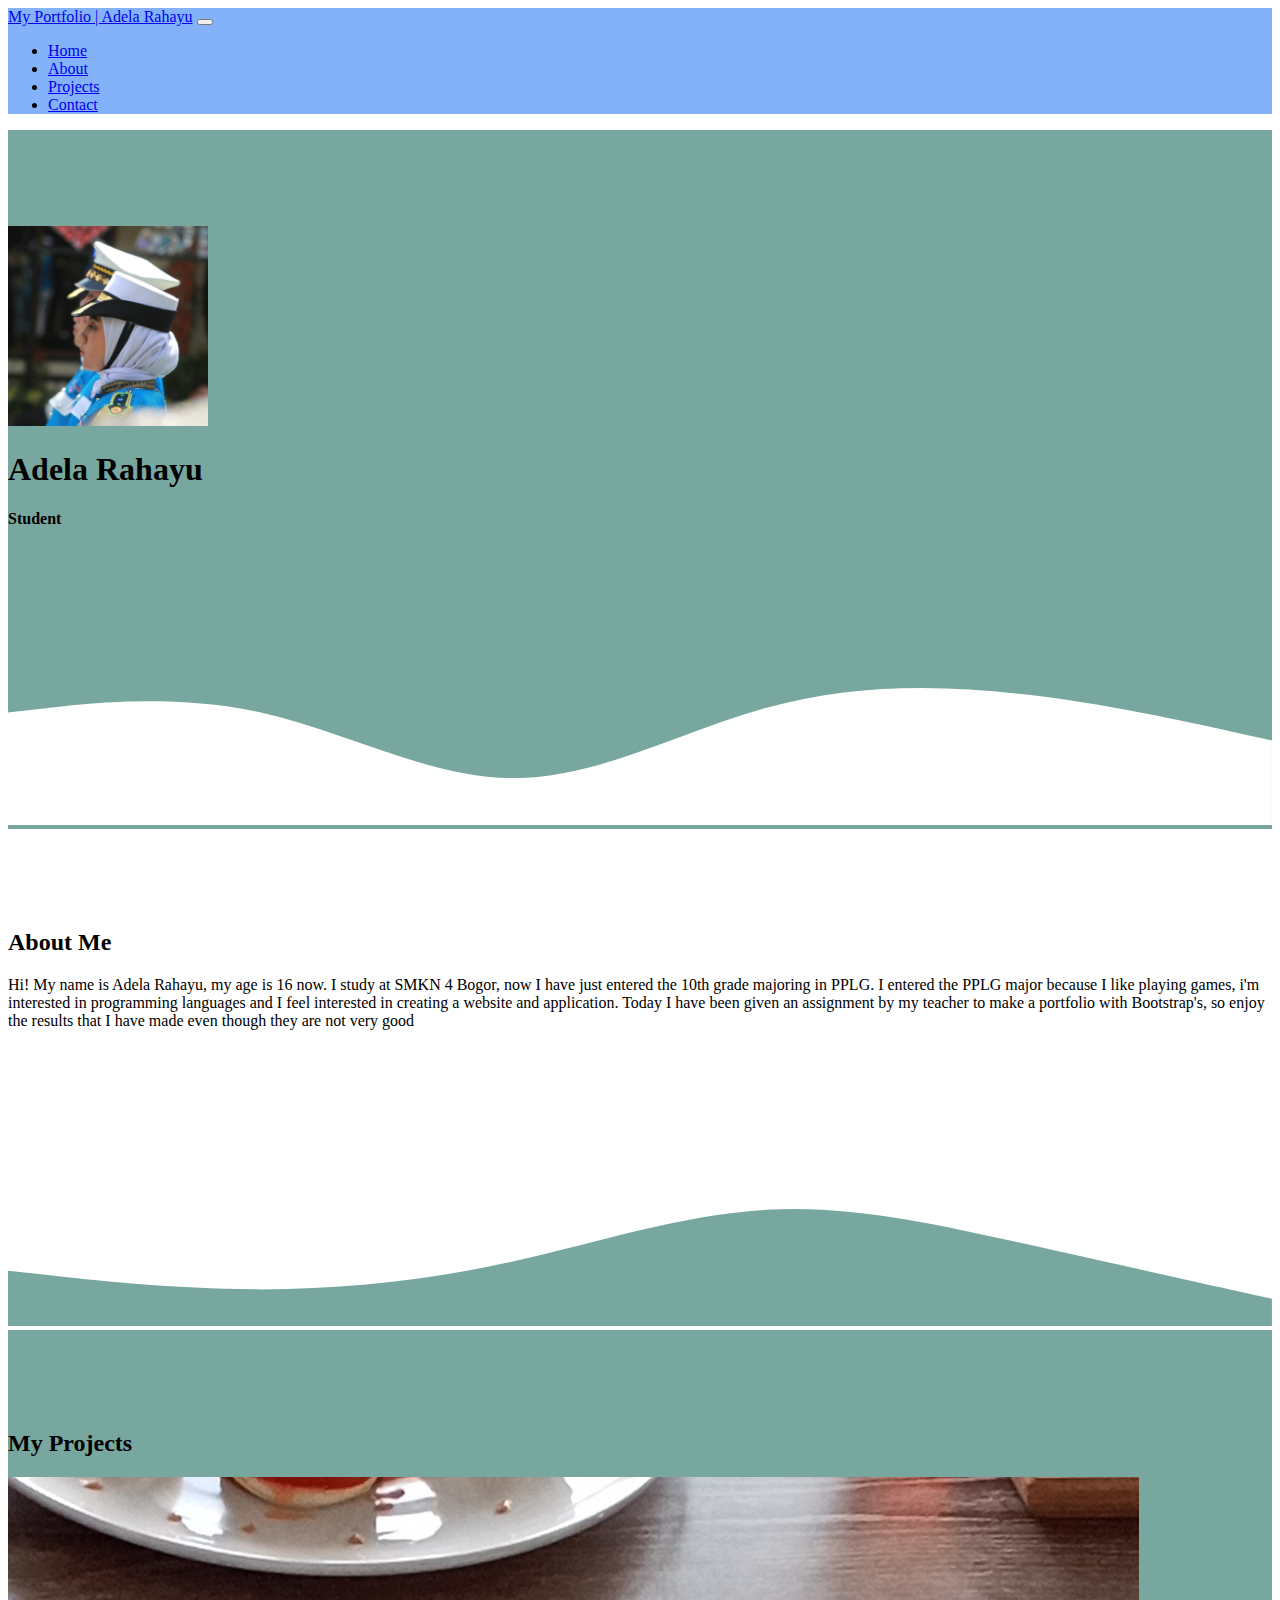
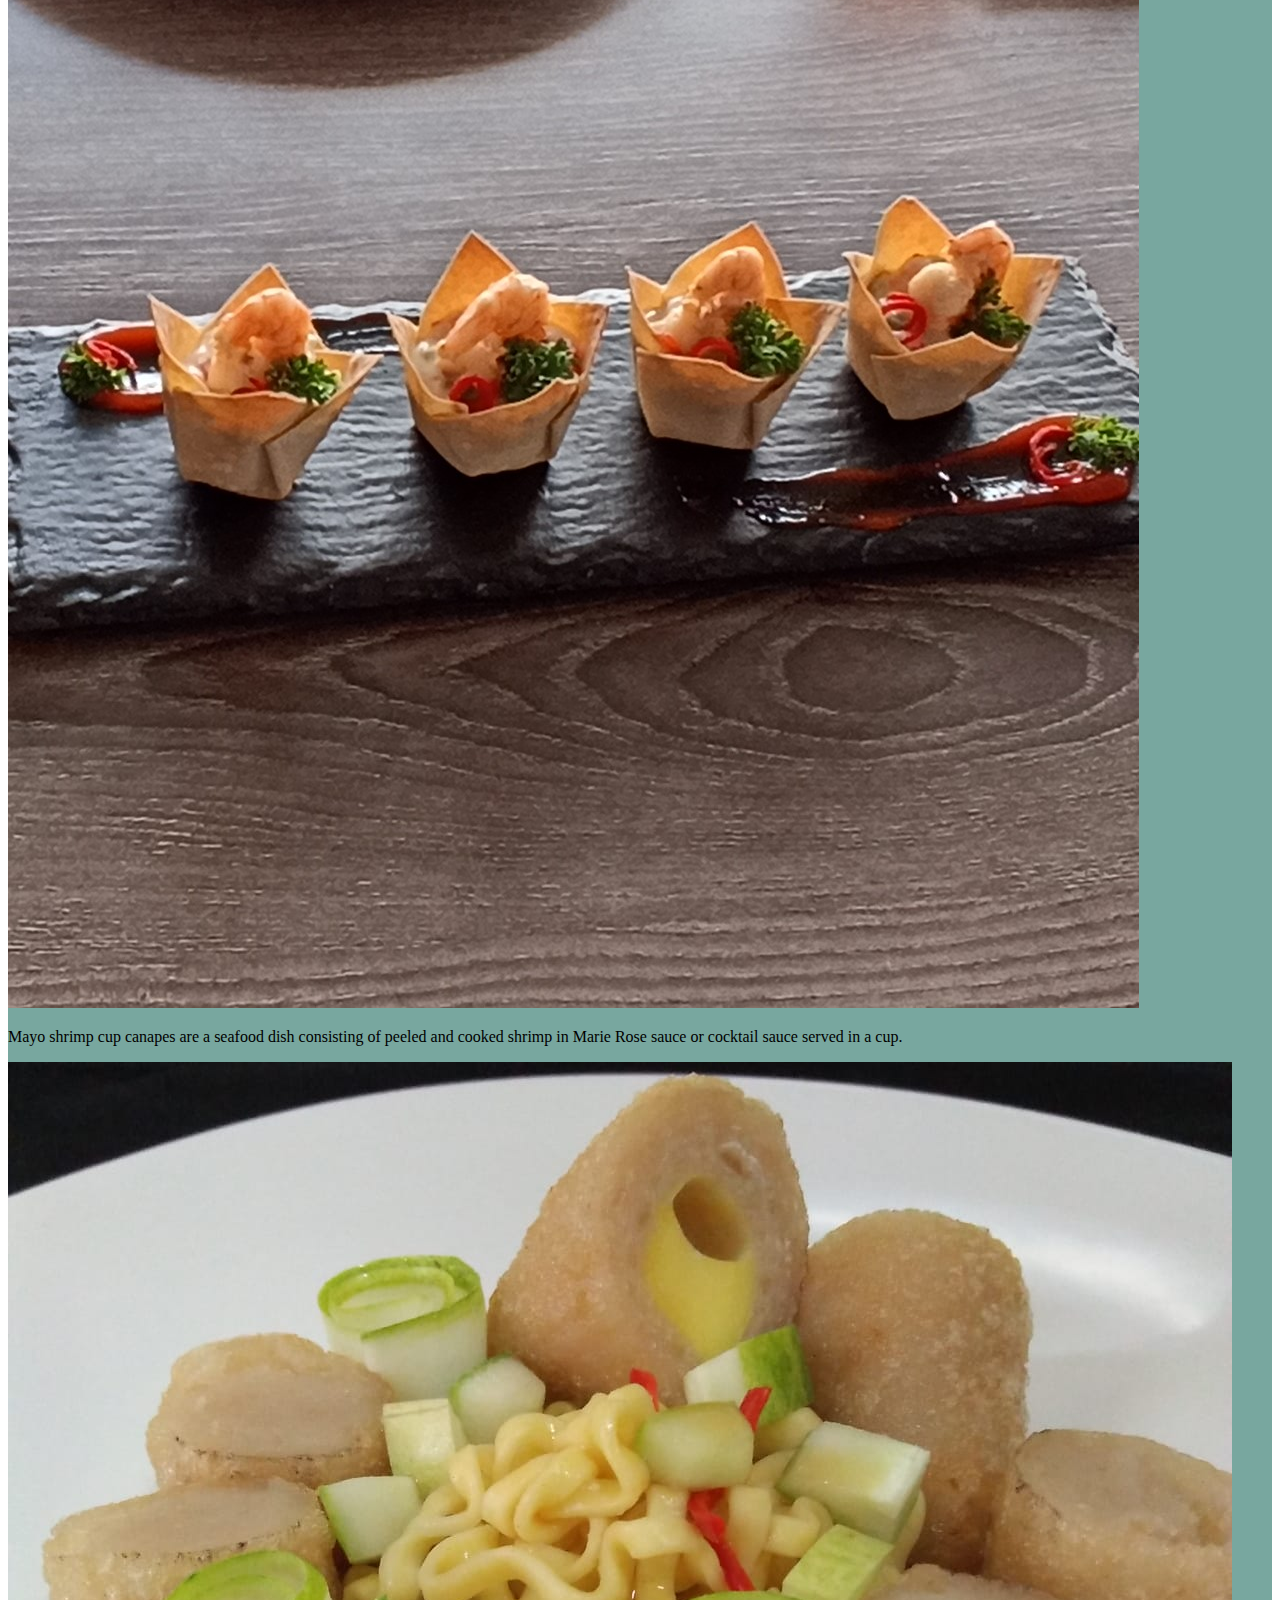
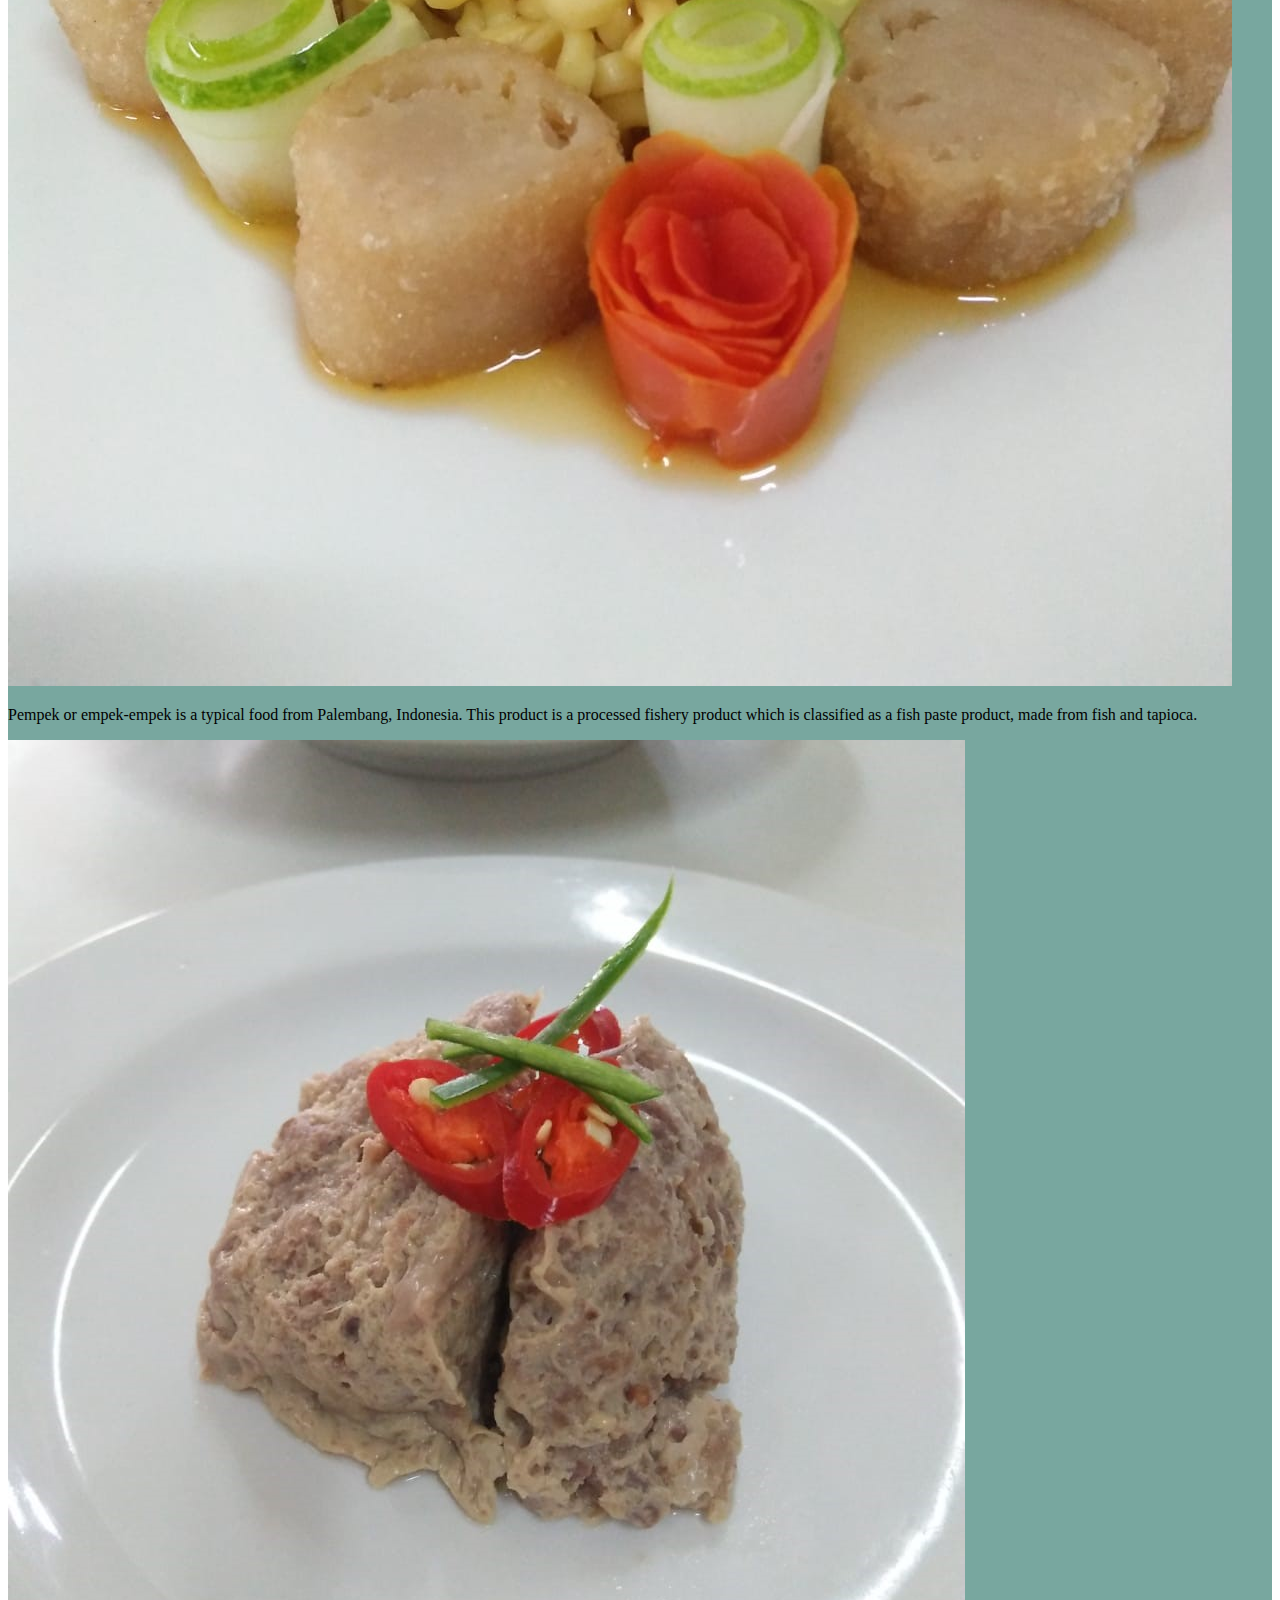
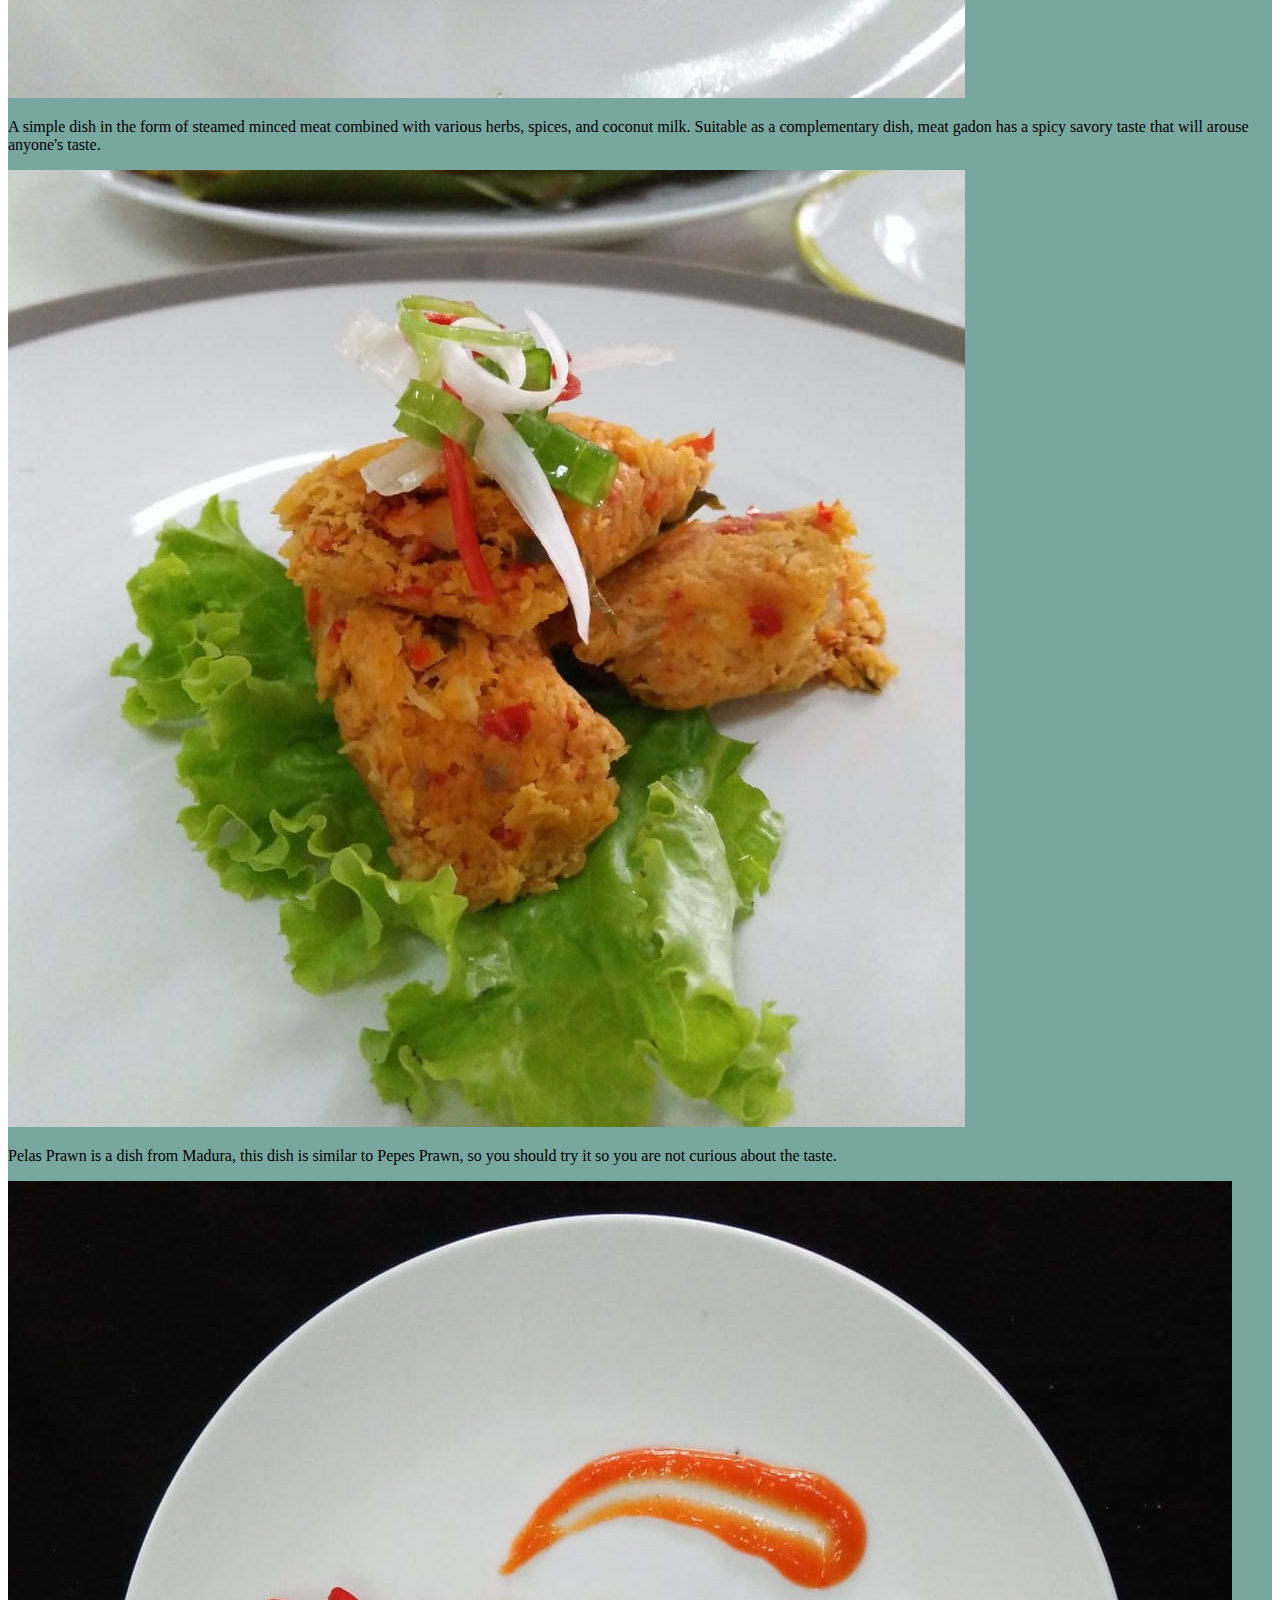
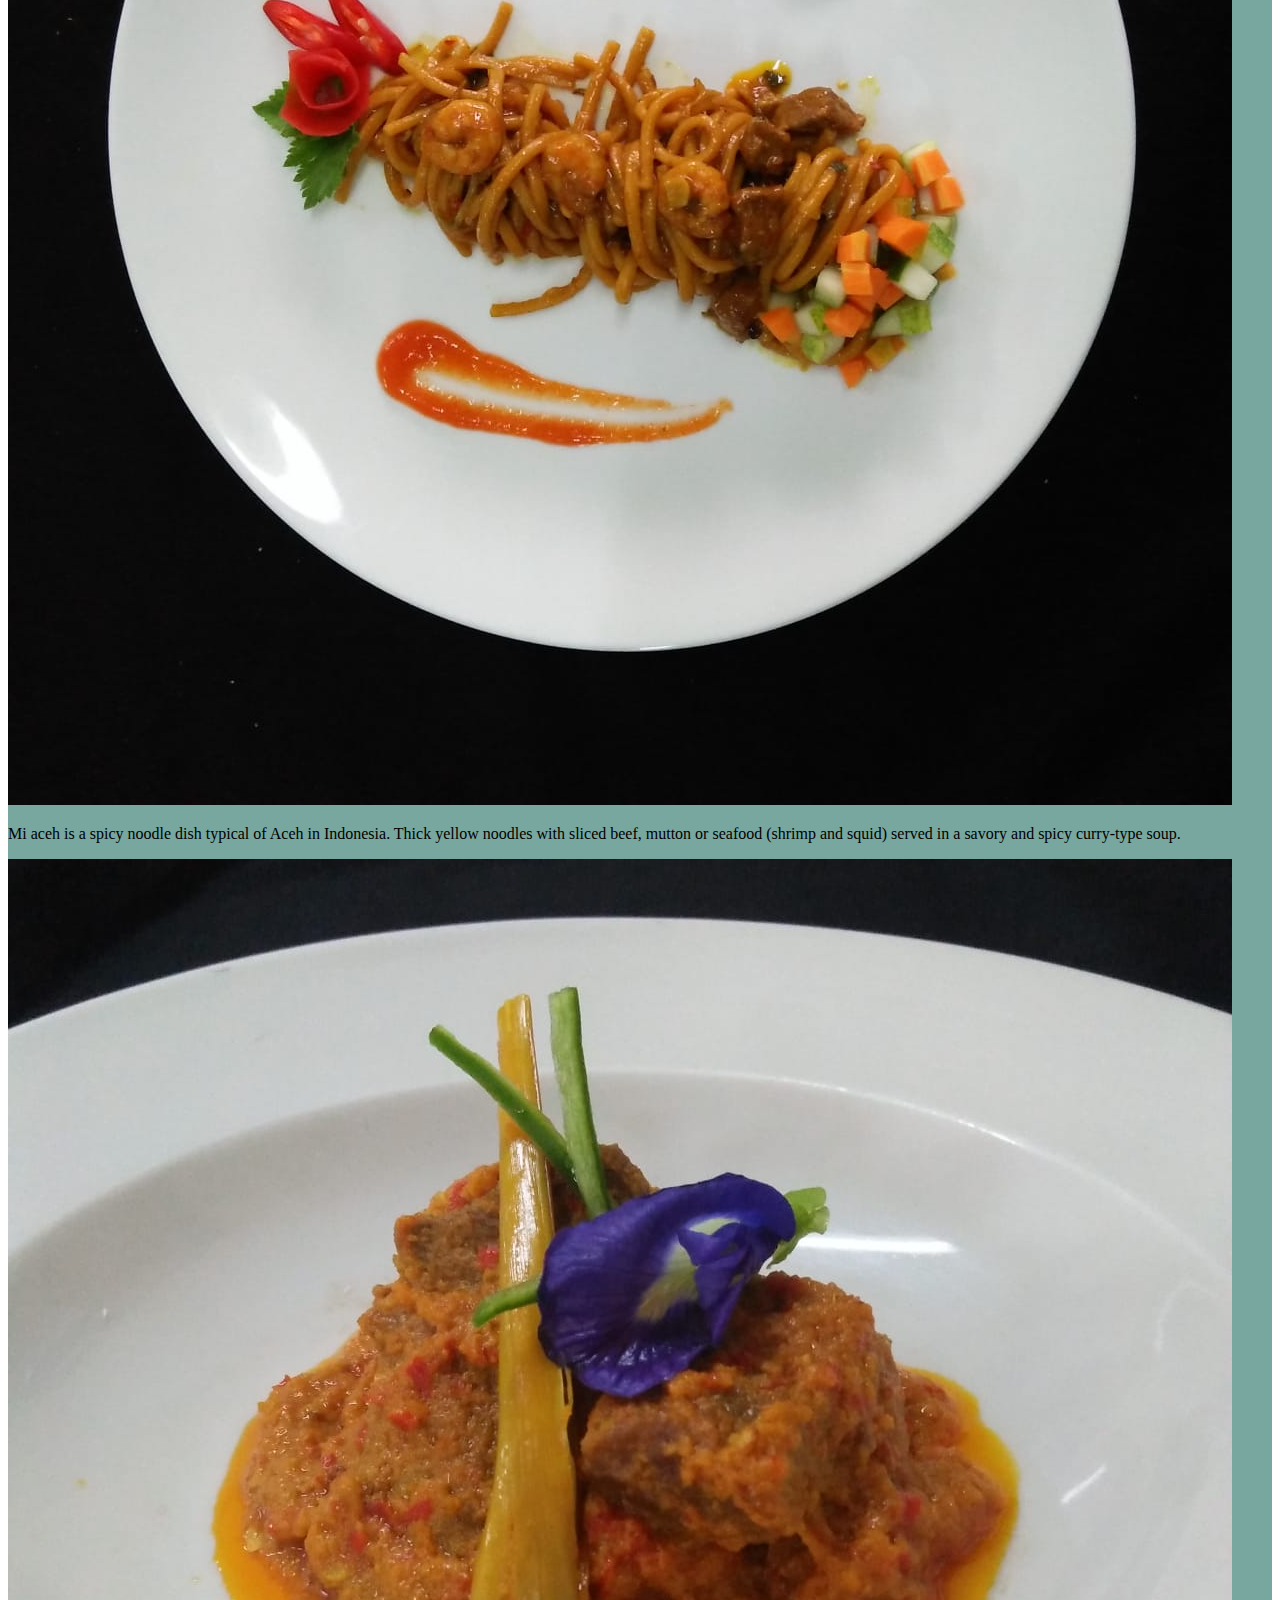
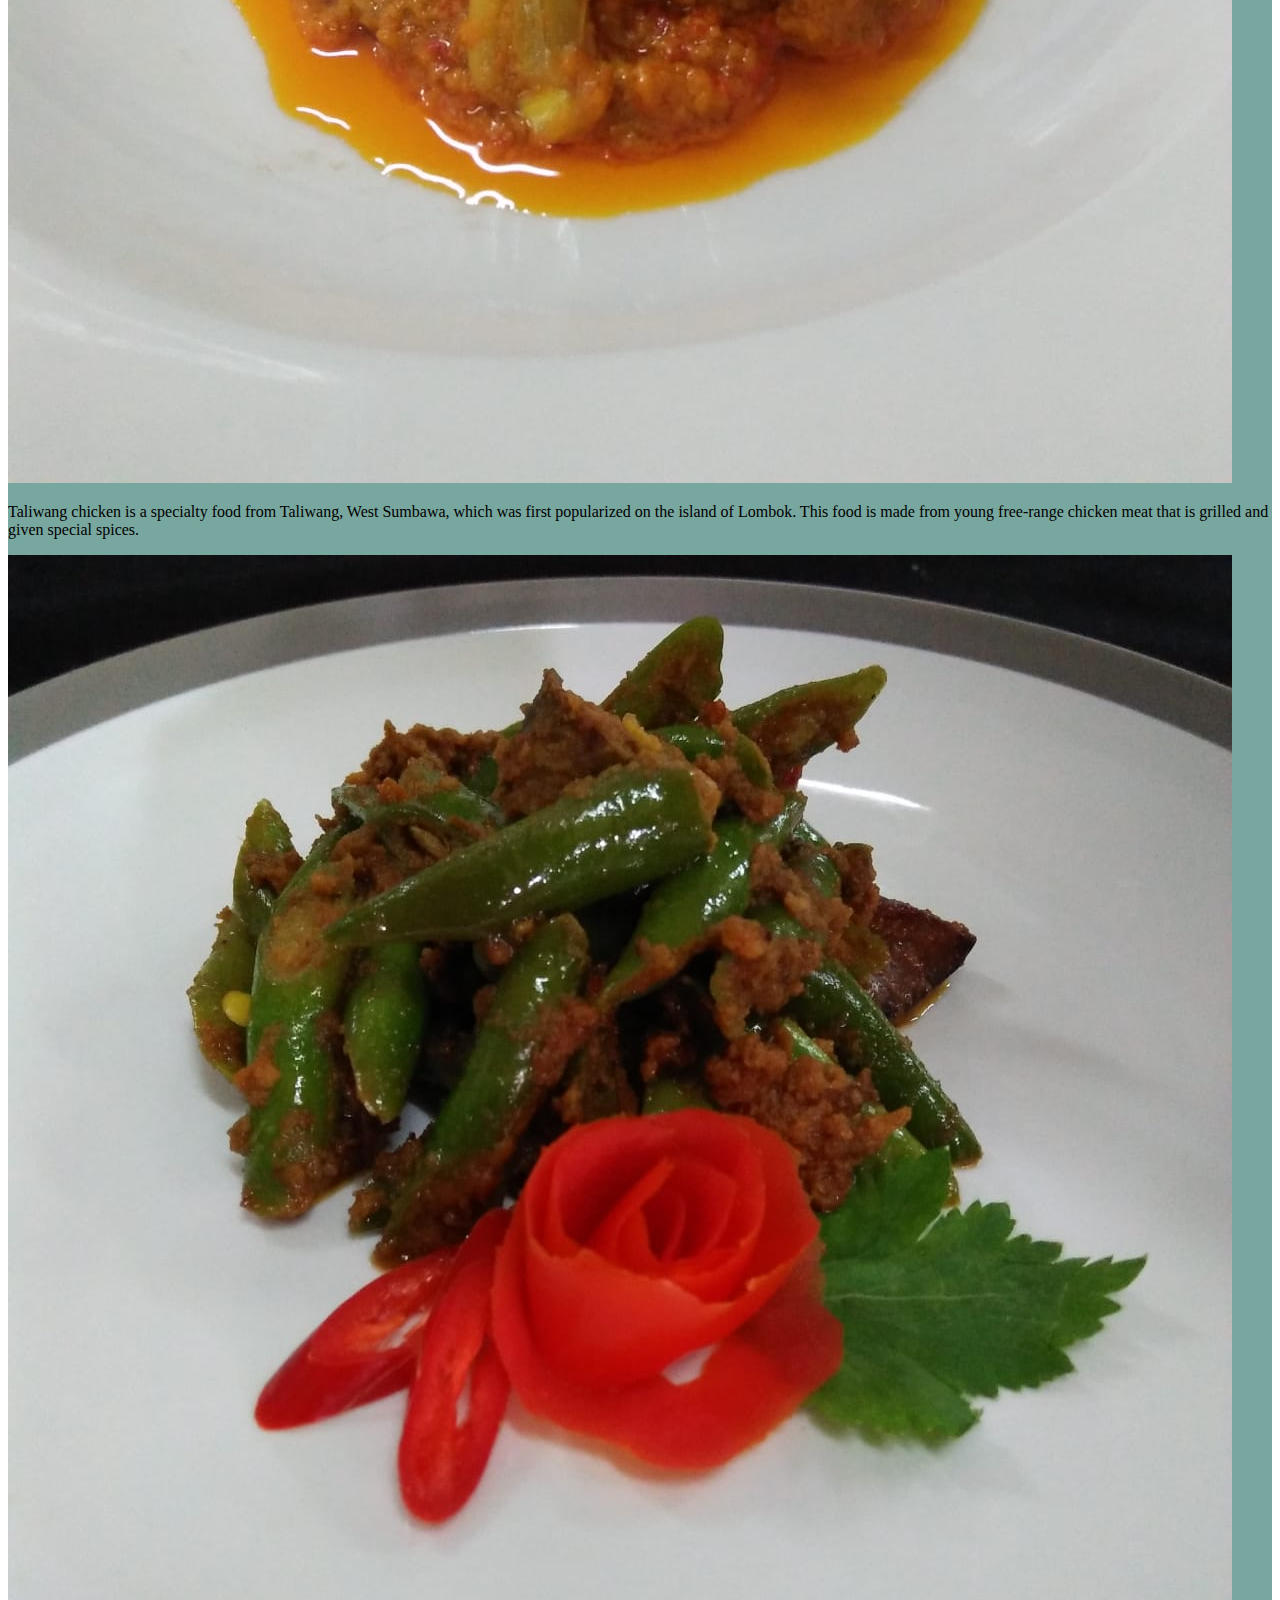
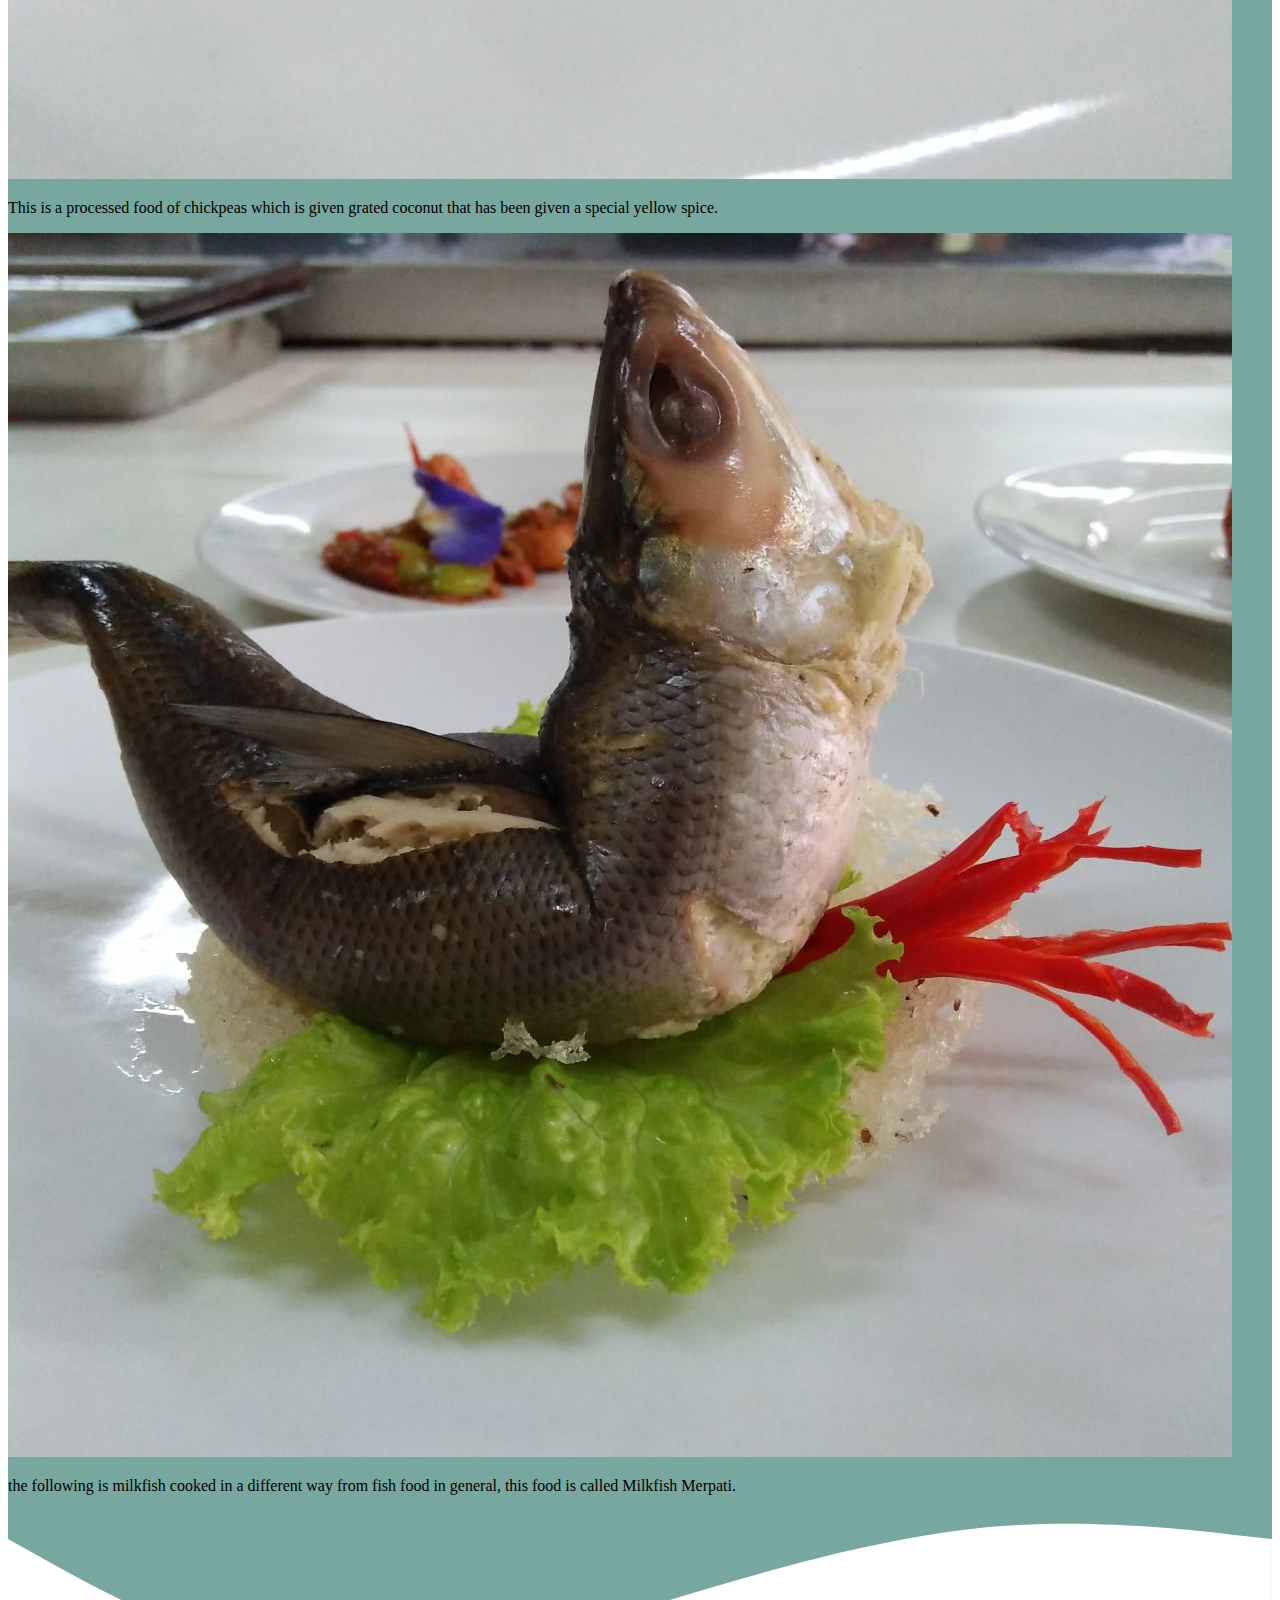
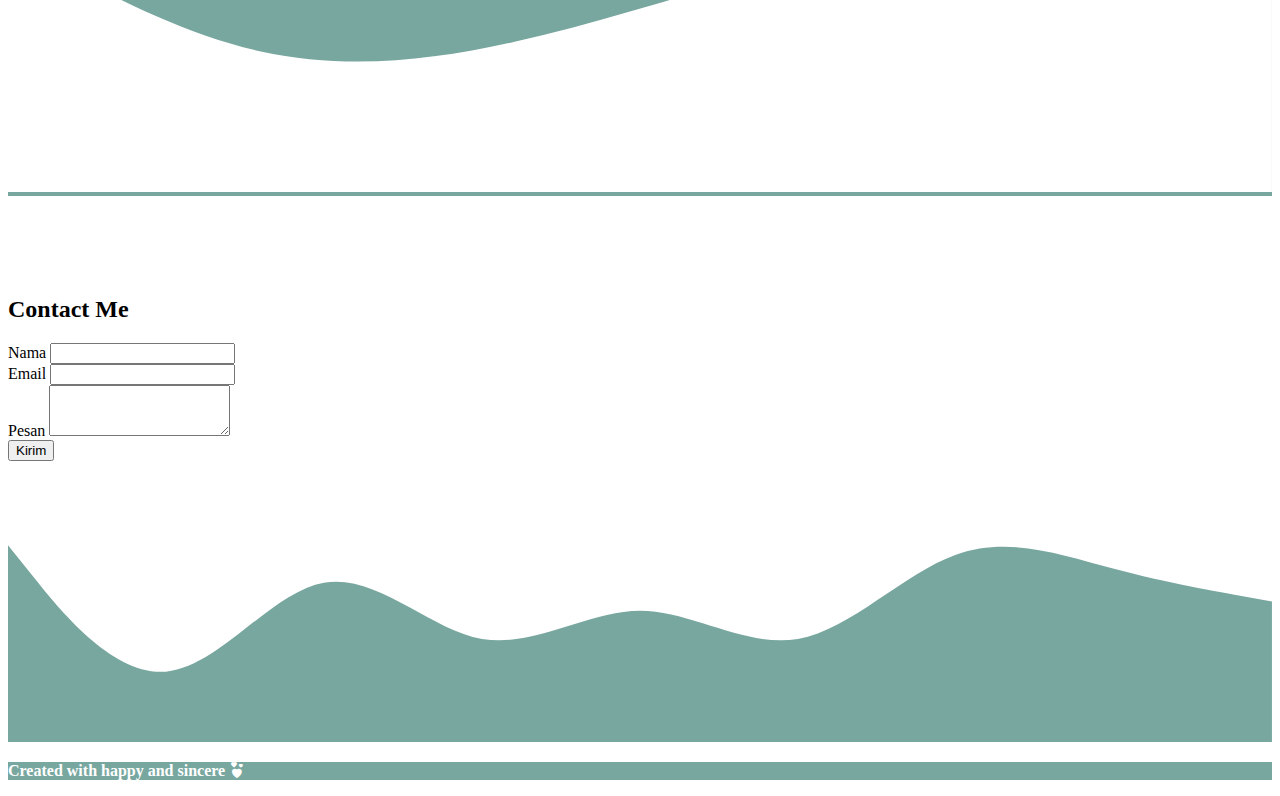
<file: index.html>
<!DOCTYPE html>
<html lang="en">
  <head>
    <meta charset="utf-8" />
    <meta name="viewport" content="width=device-width, initial-scale=1" />
    <title>Bootstrap demo</title>
    <link href="https://cdn.jsdelivr.net/npm/bootstrap@5.2.2/dist/css/bootstrap.min.css" rel="stylesheet" integrity="sha384-Zenh87qX5JnK2Jl0vWa8Ck2rdkQ2Bzep5IDxbcnCeuOxjzrPF/et3URy9Bv1WTRi" crossorigin="anonymous" />

    <!-- Boostrap icons -->
    <link rel="stylesheet" href="https://cdn.jsdelivr.net/npm/bootstrap-icons@1.9.1/font/bootstrap-icons.css" />

    <!-- my CSS -->
    <link rel="stylesheet" href="style.css" />
  </head>
  <body id="home">
    <!-- navbar -->
    <nav class="navbar navbar-expand-lg shadow-sm fixed-top" style="background-color: rgb(131, 178, 250)">
      <div class="container">
        <a class="navbar-brand" href="#">My Portfolio | Adela Rahayu</a>
        <button class="navbar-toggler" type="button" data-bs-toggle="collapse" data-bs-target="#navbarNav" aria-controls="navbarNav" aria-expanded="false" aria-label="Toggle navigation">
          <span class="navbar-toggler-icon"></span>
        </button>
        <div class="collapse navbar-collapse" id="navbarNav">
          <ul class="navbar-nav ms-auto">
            <li class="nav-item">
              <a class="nav-link active" aria-current="page" href="#home">Home</a>
            </li>
            <li class="nav-item">
              <a class="nav-link" href="#about">About</a>
            </li>
            <li class="nav-item">
              <a class="nav-link" href="#projects">Projects</a>
            </li>
            <li class="nav-item">
              <a class="nav-link" href="#contact">Contact</a>
            </li>
          </ul>
        </div>
      </div>
    </nav>
    <!-- end navbar -->

    <!-- jumbotron -->
    <section class="jumbotron text-center">
      <img src="img/foto1.jpeg" alt="Adela Rahayu" width="200" class="rounded-circle img-thumbnail" />
      <h1 class="display-4">Adela Rahayu</h1>
      <p class="lead"><b>Student</b></p>
      <svg xmlns="http://www.w3.org/2000/svg" viewBox="0 0 1440 320">
        <path
          fill="#ffffff"
          fill-opacity="1"
          d="M0,192L48,186.7C96,181,192,171,288,192C384,213,480,267,576,266.7C672,267,768,213,864,186.7C960,160,1056,160,1152,170.7C1248,181,1344,203,1392,213.3L1440,224L1440,320L1392,320C1344,320,1248,320,1152,320C1056,320,960,320,864,320C768,320,672,320,576,320C480,320,384,320,288,320C192,320,96,320,48,320L0,320Z"
        ></path>
      </svg>
    </section>
    <!-- end jumbotron-->

    <!-- about -->
    <section id="about">
      <div class="container">
        <div class="row text-center mb-4">
          <div class="col">
            <h2>About Me</h2>
          </div>
        </div>
        <div class="row justify-content-center fs-5 text-center">
          <div class="col">
            <p>
              Hi! My name is Adela Rahayu, my age is 16 now. I study at SMKN 4 Bogor, now I have just entered the 10th grade majoring in PPLG. I entered the PPLG major because I like playing games, i'm interested in programming languages
              and I feel interested in creating a website and application. Today I have been given an assignment by my teacher to make a portfolio with Bootstrap's, so enjoy the results that I have made even though they are not very good
            </p>
          </div>
        </div>
      </div>
      <svg xmlns="http://www.w3.org/2000/svg" viewBox="0 0 1440 320">
        <path
          fill="#78a79f"
          fill-opacity="1"
          d="M0,256L48,261.3C96,267,192,277,288,277.3C384,277,480,267,576,245.3C672,224,768,192,864,186.7C960,181,1056,203,1152,224C1248,245,1344,267,1392,277.3L1440,288L1440,320L1392,320C1344,320,1248,320,1152,320C1056,320,960,320,864,320C768,320,672,320,576,320C480,320,384,320,288,320C192,320,96,320,48,320L0,320Z"
        ></path>
      </svg>
    </section>
    <!-- end about -->

    <!-- projects -->
    <section id="projects">
      <div class="container">
        <div class="row text-center mb-3">
          <div class="col">
            <h2>My Projects</h2>
          </div>
        </div>
        <div class="row justify-content-center">
          <div class="col-md-4 mb-3">
            <div class="card">
              <img src="img/mayo shrimp cup canape.jpg" class="card-img-top" alt="" />
              <div class="card-body">
                <p class="card-text">Mayo shrimp cup canapes are a seafood dish consisting of peeled and cooked shrimp in Marie Rose sauce or cocktail sauce served in a cup.</p>
              </div>
            </div>
          </div>
          <div class="col-md-4 mb-3">
            <div class="card">
              <img src="img/WhatsApp Image 2022-11-01 at 6.15.21 PM.jpeg" class="card-img-top" alt="" />
              <div class="card-body">
                <p class="card-text">Pempek or empek-empek is a typical food from Palembang, Indonesia. This product is a processed fishery product which is classified as a fish paste product, made from fish and tapioca.</p>
              </div>
            </div>
          </div>
          <div class="col-md-4 mb-3">
            <div class="card">
              <img src="img/foto2.jpeg" class="card-img-top" alt="" />
              <div class="card-body">
                <p class="card-text">
                  A simple dish in the form of steamed minced meat combined with various herbs, spices, and coconut milk. Suitable as a complementary dish, meat gadon has a spicy savory taste that will arouse anyone's taste.
                </p>
              </div>
            </div>
          </div>
          <div class="col-md-4 mb-3">
            <div class="card">
              <img src="img/foto3.jpeg" class="card-img-top" alt="" />
              <div class="card-body">
                <p class="card-text">Pelas Prawn is a dish from Madura, this dish is similar to Pepes Prawn, so you should try it so you are not curious about the taste.</p>
              </div>
            </div>
          </div>
          <div class="col-md-4 mb-3">
            <div class="card">
              <img src="img/WhatsApp Image 2022-11-01 at 6.15.22 PM (2).jpeg" class="card-img-top" alt="" />
              <div class="card-body">
                <p class="card-text">Mi aceh is a spicy noodle dish typical of Aceh in Indonesia. Thick yellow noodles with sliced ​​beef, mutton or seafood (shrimp and squid) served in a savory and spicy curry-type soup.</p>
              </div>
            </div>
          </div>
          <div class="col-md-4 mb-3">
            <div class="card">
              <img src="img/WhatsApp Image 2022-11-01 at 6.15.20 PM (6).jpeg" class="card-img-top" alt="" />
              <div class="card-body">
                <p class="card-text">
                  Taliwang chicken is a specialty food from Taliwang, West Sumbawa, which was first popularized on the island of Lombok. This food is made from young free-range chicken meat that is grilled and given special spices.
                </p>
              </div>
            </div>
          </div>
          <div class="col-md-4 mb-3">
            <div class="card">
              <img src="img/WhatsApp Image 2022-11-01 at 6.15.22 PM (1).jpeg" class="card-img-top" alt="" />
              <div class="card-body">
                <p class="card-text">This is a processed food of chickpeas which is given grated coconut that has been given a special yellow spice.</p>
              </div>
            </div>
          </div>
          <div class="col-md-4 mb-3">
            <div class="card">
              <img src="img/WhatsApp Image 2022-11-01 at 6.15.21 PM (3).jpeg" class="card-img-top" alt="" />
              <div class="card-body">
                <p class="card-text">the following is milkfish cooked in a different way from fish food in general, this food is called Milkfish Merpati.</p>
              </div>
            </div>
          </div>
        </div>
      </div>
      <svg xmlns="http://www.w3.org/2000/svg" viewBox="0 0 1440 320">
        <path
          fill="#ffffff"
          fill-opacity="1"
          d="M0,32L48,58.7C96,85,192,139,288,160C384,181,480,171,576,149.3C672,128,768,96,864,69.3C960,43,1056,21,1152,16C1248,11,1344,21,1392,26.7L1440,32L1440,320L1392,320C1344,320,1248,320,1152,320C1056,320,960,320,864,320C768,320,672,320,576,320C480,320,384,320,288,320C192,320,96,320,48,320L0,320Z"
        ></path>
      </svg>
    </section>
    <!-- end projects -->

    <!-- contact -->
    <section id="contact">
      <div class="container">
        <div class="row text-center mb-3">
          <div class="col">
            <h2>Contact Me</h2>
          </div>
        </div>
        <div class="row justify-content-center">
          <div class="col-md-6">
            <form>
              <div class="mb-3">
                <label for="name" class="form-label">Nama</label>
                <input type="text" class="form-control" id="name" aria-describedby="name" />
              </div>
              <div class="mb-3">
                <label for="email" class="form-label">Email</label>
                <input type="email" class="form-control" id="email" aria-describedby="email" />
              </div>
              <div class="mb-3">
                <label for="pesan" class="form-label">Pesan</label>
                <textarea class="form-control" id="pesan" rows="3"></textarea>
              </div>
              <button type="submit" class="btn btn-primary">Kirim</button>
            </form>
          </div>
        </div>
      </div>
      <svg xmlns="http://www.w3.org/2000/svg" viewBox="0 0 1440 320">
        <path
          fill="#78a79f"
          fill-opacity="1"
          d="M0,96L30,133.3C60,171,120,245,180,240C240,235,300,149,360,138.7C420,128,480,192,540,202.7C600,213,660,171,720,170.7C780,171,840,213,900,202.7C960,192,1020,128,1080,106.7C1140,85,1200,107,1260,122.7C1320,139,1380,149,1410,154.7L1440,160L1440,320L1410,320C1380,320,1320,320,1260,320C1200,320,1140,320,1080,320C1020,320,960,320,900,320C840,320,780,320,720,320C660,320,600,320,540,320C480,320,420,320,360,320C300,320,240,320,180,320C120,320,60,320,30,320L0,320Z"
        ></path>
      </svg>
    </section>
    <!-- end contact-->

    <!-- footer -->
    <footer class="text-center pb-5">
      <p>Created with happy and sincere <i class="bi bi-hearts text-danger"></i></p>
    </footer>
    <!--end footer -->
    <script src="https://cdn.jsdelivr.net/npm/bootstrap@5.2.2/dist/js/bootstrap.bundle.min.js" integrity="sha384-OERcA2EqjJCMA+/3y+gxIOqMEjwtxJY7qPCqsdltbNJuaOe923+mo//f6V8Qbsw3" crossorigin="anonymous"></script>
  </body>
</html>
</file>
<file: style.css>
.jumbotron {
  background-color: #78a79f;
  padding-top: 6rem;
}

#projects {
  background-color: #78a79f;
}

footer {
  background-color: #78a79f;
  color: #ffffff;
  font-weight: bold;
}

section {
  padding-top: 5rem;
}
</file>
